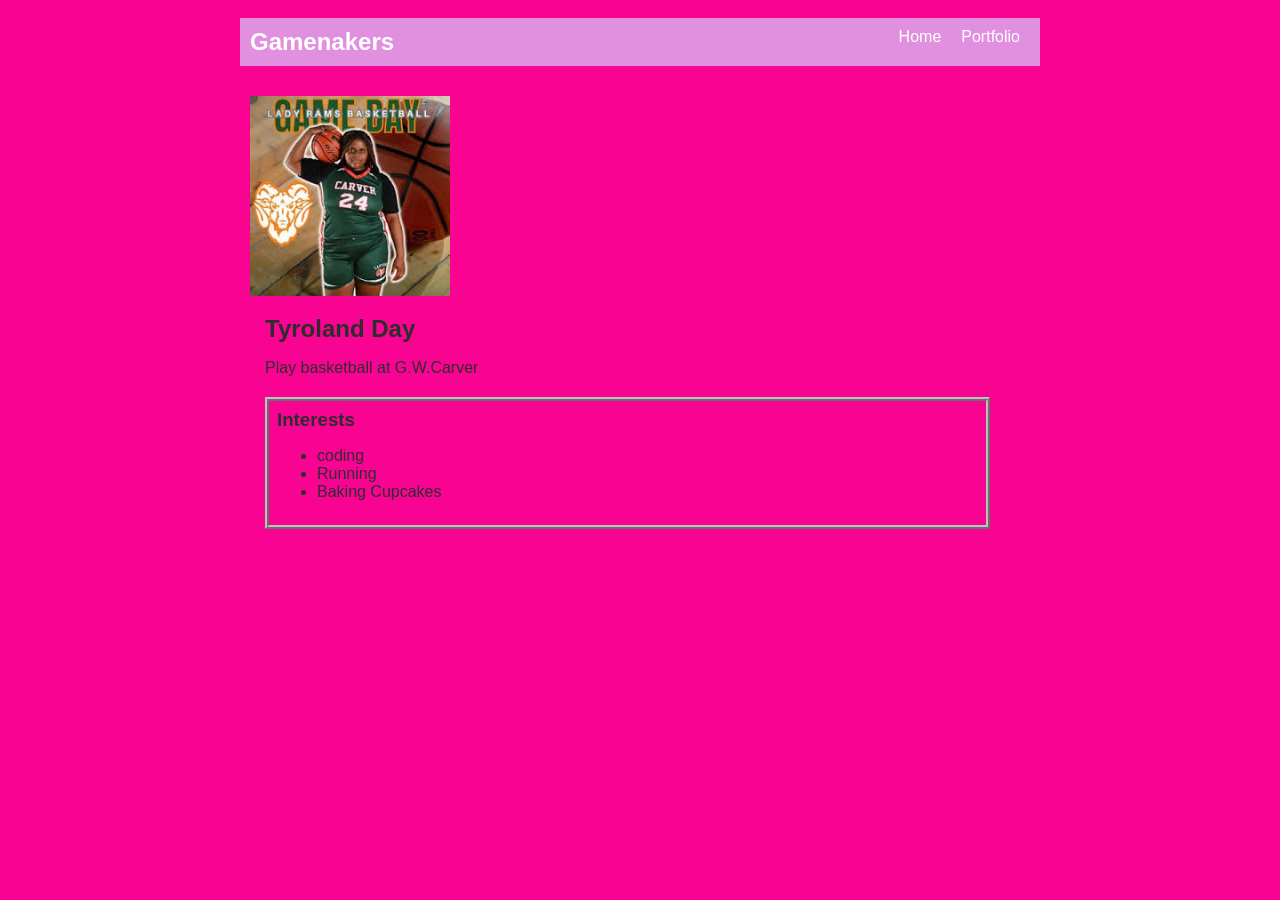
<file: index.html>
<!DOCTYPE html>
<html>
  <head>
    <title>Tday</title>
    <link rel="stylesheet" href="style.css"/>
  </head>

  <body>
    <!-- All content goes here -->
    <div id="all-contents">
     <nav>
      <h1>Gamenakers</h1>
      <ul id="nav-ul">
        <li class="nav-li">
          <a href="index.html">Home</a>
        </li>
        <li class="nav-li">
          <a href="portfolio.html">Portfolio</a>
        </li>
      </ul>
    </nav> 
     <main>
      <div class="sidebar">
        <img class="sidebar-img" src="[data-uri]"
    </div>
    <div class="content">
      <h2>Tyroland Day</h2>
      <p>Play basketball at G.W.Carver</p>
      <div id="interests">
        <h3>Interests</h3>
        <ul>
          <li>coding</li>
          <li>Running</li>
          <li>Baking Cupcakes</li>
        </ul>
      </div>
    </div>
    </main>
    </div>
  </body>
</html>
</file>
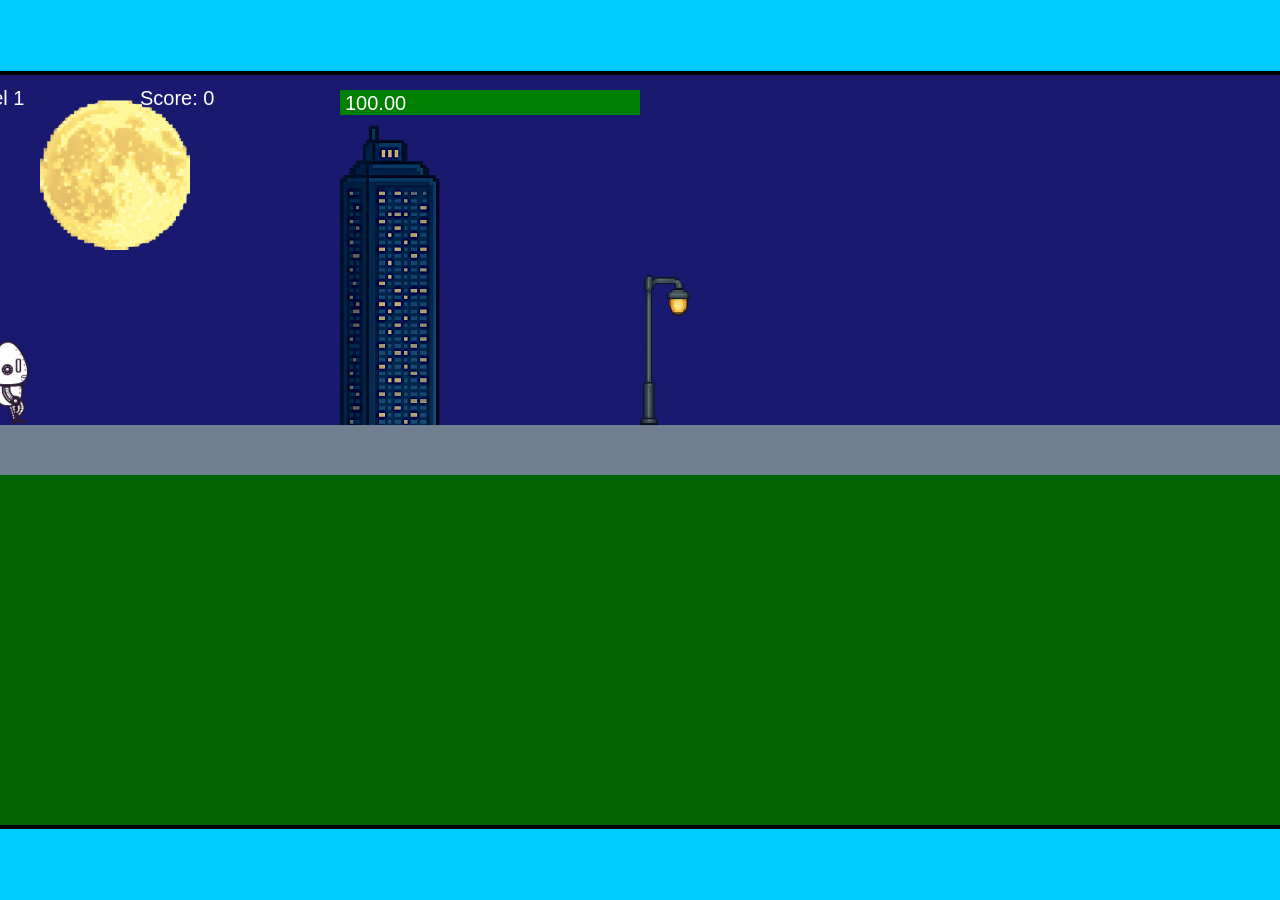
<file: fsd-projects/runtime/index.html>
<!DOCTYPE html>
<html lang="en">
  <head>
    <meta charset="UTF-8" />
    <meta name="viewport" content="width=device-width, initial-scale=1.0" />
    <title>Runtime Neo</title>
    <link rel="stylesheet" href="runtime.css" />
    <script src="https://code.jquery.com/jquery-3.1.0.js"></script>
    <script src="setup.js"></script>
    <script src="levels.js"></script>
    <script src="scenery.js"></script>
    <script src="student.js"></script>
    <script src="main.js"></script>
  </head>
  <body id="body">
    <canvas id="gameCanvas" width="1400" height="750"></canvas>
    <img id="player" src="images/halle.png" />
    <img id="projectile" src="images/projectile.png" />
    <img id="basicPlatform" src="images/interactable/basicPlatform.png" />
    <img id="spikes" src="images/interactable/spikes.png" />
    <img id="bug" src="images/interactable/bug.png" />
    <img id="healthUp" src="images/interactable/healthUp.png" />
    <img id="flag" src="images/interactable/flag.png" />
    <img id="moon" src="images/backgrounds/moon.png" />
    <img id="building" src="images/backgrounds/building.png" />
    <img id="lamp" src="images/backgrounds/lamp.png" />
  </body>
</html>
</file>
<file: style.css>
body {
    background: rgb(249, 3, 147);
    color: rgb(45, 45, 45);
    padding: 10px;
    font-family: Arial, sans-serif;
}

#all-contents {
    max-width: 800px;
    margin: auto;
}

/* navigation menu */
nav {
    background: rgb(224, 144, 222);
    margin: 0 auto;
    display: flex;
    padding: 10px;
    margin-bottom: 20px;
}

h1 {
    display: flex;
    align-items: center;
    color: white;
    flex: 1;
    margin: 0;
}

#nav-ul {
    list-style-type: none;
    margin: 0;
    padding: 0;
    display: flex;
}

.nav-li {
    display: inline-block;
    padding: 0 10px;
}

a {
    text-decoration: none;
    color: #fff;
}
1
/* main container area beneath menu */
main {
    background: rgb(245, 238, 219);
    display: flex;
    margin-top: 20px;
}

.sidebar {
    margin-right: 25px;
    padding: 10px;
}

.sidebar-img {
    width: 200px;
}

.content {
    flex: 1;
    padding: 15px;
}

/* interests section styles */
#interests {
    border: 4px silver ridge;
    padding: 8px;
    margin-top: 20px;
}

h2, h3 {
    margin: 0px;
}
/* Portfolio styles */
.content h1 {
  color: black;
}

#portfolio {
  list-style-type: none;
  padding-left: 0;
}

#portfolio li {
  background: #fff;
  padding: 10px;
  border-radius: 10px;
  margin-bottom: 10px;
}

#portfolio li:hover {
  background: #eee;
}

#portfolio a {
  text-decoration: none;
  color: #454545;
}
</file>
<file: fsd-projects/runtime/runtime.css>
/* runtime.css */
/* Styles for Runtime Neo auto-runner game */

img {
  display: none;
}

#gameCanvas {
  position: absolute;
  border: 4px solid #000;
  top: 50%;
  left: 50%;
  transform: translate(-50%, -50%);
}

body {
  margin: 0;
  background-color: #00ccff;
  font-family: Arial, sans-serif;
  text-align: center;
  overflow: hidden;
}
</file>
